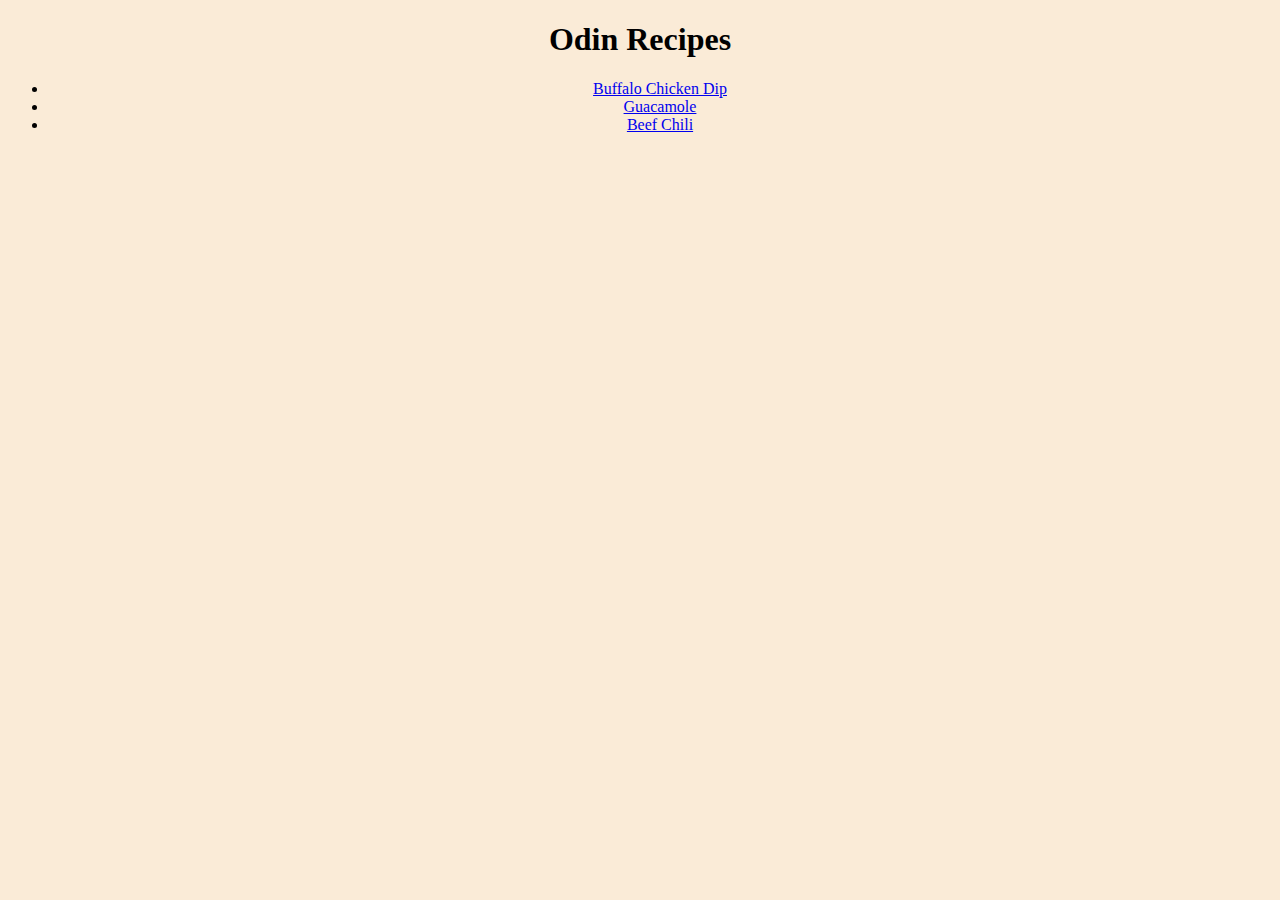
<file: index.html>
<!DOCTYPE html>
<html lang="en">
<head>
    <meta charset="UTF-8">
    <meta http-equiv="X-UA-Compatible" content="IE=edge">
    <meta name="viewport" content="width=device-width, initial-scale=1.0">
    <title>Document</title>
    <link rel="stylesheet" href="styles.css">
</head>
<body>
    <h1>Odin Recipes</h1>
    <ul>
    <li><a href="../odin-recipes/recipes/buffaloChickenDip.html">Buffalo Chicken Dip</a></li>
    <li><a href="../odin-recipes/recipes/guacamole.html">Guacamole</a></li>
    <li><a href="../odin-recipes/recipes/chili.html">Beef Chili</a></li>
</ul>
</body>
</body>
</html>
</file>
<file: styles.css>
body{
    background-color: antiquewhite;
    font-family: Cambria, Cochin, Georgia, Times, 'Times New Roman', serif;
    text-align: center;
}
</file>
